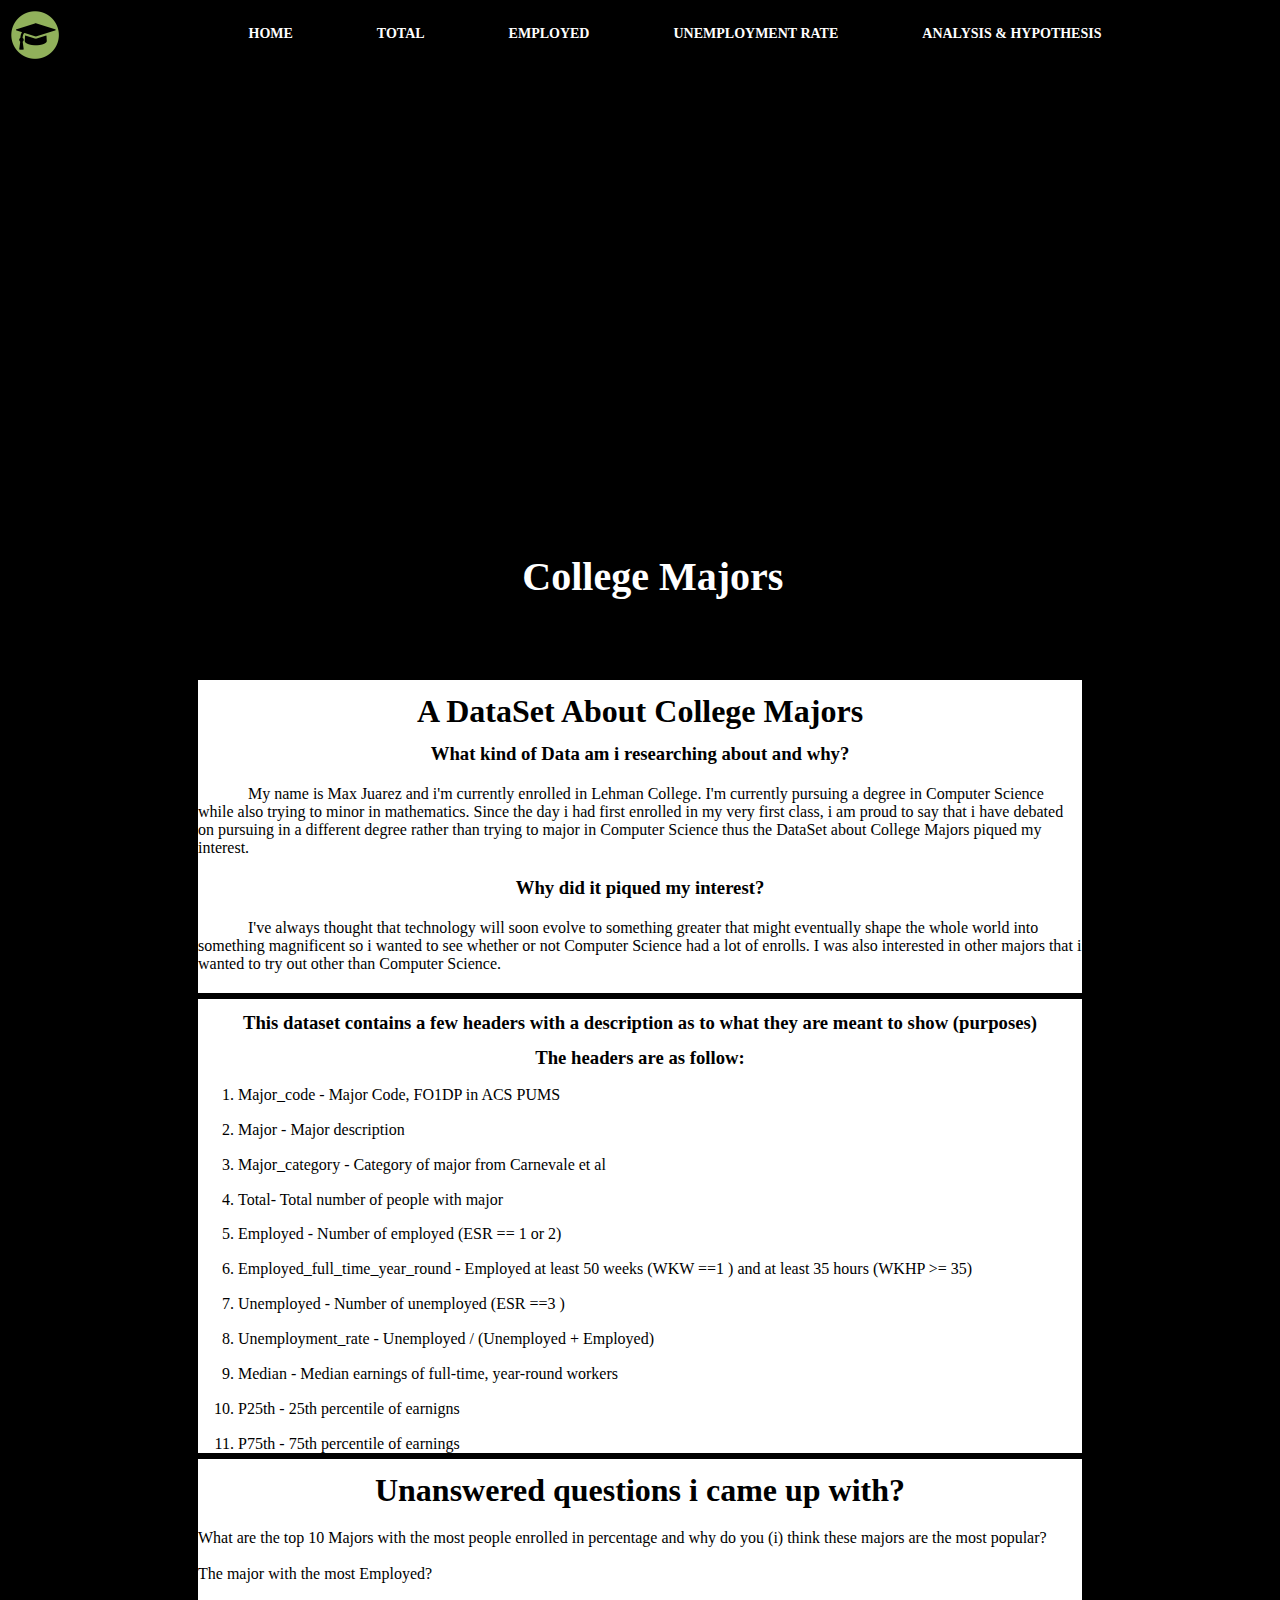
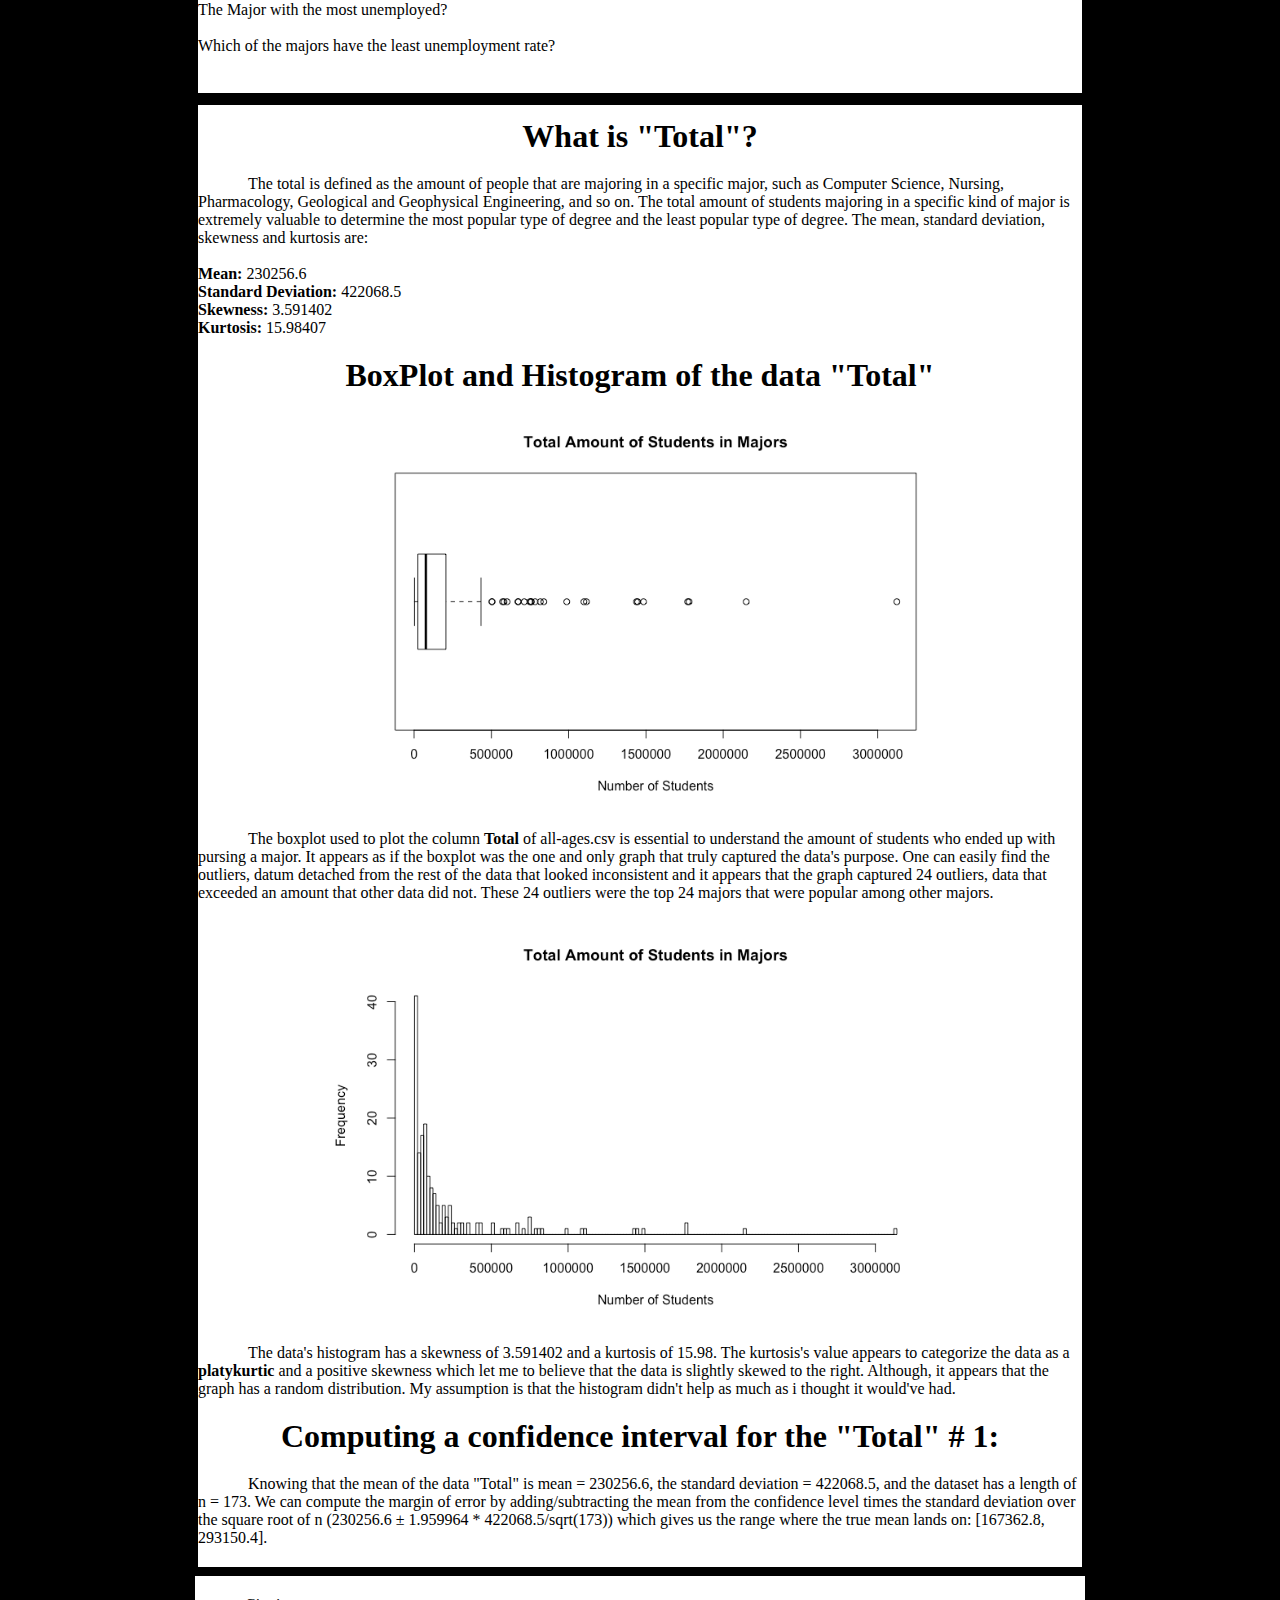
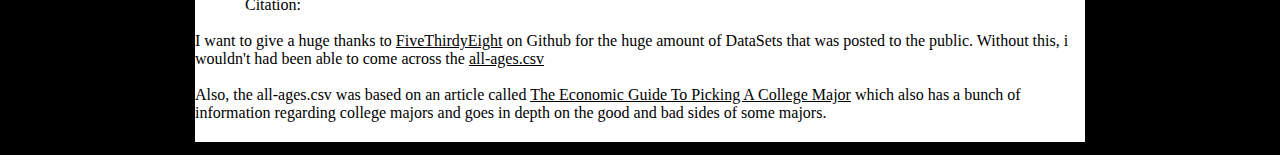
<file: index.html>
<!DOCTYPE html>
<html>
<head>

	<title>College Major Statistics</title>

	<meta name="viewport" content="width=device-width, initial-scale=1.0">
	<link rel="stylesheet" href="indexcss.css" type="text/css">
	<link rel="stylesheet" href="NavS.css" type="text/css" media="screen and (max-width:1030px)">
	<link rel="stylesheet" href="NavL.css" type="text/css" media="screen and (min-width:1029px)">
	<script async type="text/javascript" src="NavBar.js"></script>
 
</head>
<body>
<section id = "Home">	
<nav id="nav">
	<img id="logo" src="Education/education_logo.png"/>
	<div id="navicon" onclick="toggleNav();">
		<div class="bar1"></div>
		<div class="bar2"></div>
		<div class="bar3"></div>
	</div>
	<a href="#Home"></a>
	<ul>
		<li><a href="#Home">Home</a></li>
		<!-- <li><a href="#Why">Why?</a></li> -->
		<li><a href="#Total">Total</a></li>
		<li><a href="SecondP.html">Employed</a></li>
		<li><a href="ThirdP.html">Unemployment rate</a></li>
		<li><a href="AnalysisHypothesis.html">Analysis & Hypothesis</a></li>
	</ul>
</nav>

</section>
	<header id="Education">	
		<h1 class="Title">College Majors</h1>
	</header>
<main>
	<section id = "Why">
	<div>
		<h1> A DataSet About College Majors</h1>
		<h3>What kind of Data am i researching about and why?</h3>
		<p>
			My name is Max Juarez and i'm currently enrolled in Lehman College. I'm currently pursuing a degree in Computer Science while also trying to minor in mathematics. Since the day i had first enrolled in my very first class, i am proud to say that i have debated on pursuing in a different degree rather than trying to major in Computer Science thus the DataSet about College Majors piqued my interest. 
		</p>
		<h3>Why did it piqued my interest?</h3>
		<p>
			I've always thought that technology will soon evolve to something greater that might eventually shape the whole world into something magnificent so i wanted to see whether or not Computer Science had a lot of enrolls. I was also interested in other majors that i wanted to try out other than Computer Science.
		</p>
	</div>
	<div>
		<h3>This dataset contains a few headers with a description as to what they are meant to show (purposes)</h3>
		<h3>The headers are as follow:</h3>
		<ol>
			<li>Major_code - Major Code, FO1DP in ACS PUMS</li>
			<li>Major - Major description</li>
			<li>Major_category - Category of major from Carnevale et al</li>
			<li>Total- Total number of people with major</li>
			<li>Employed - Number of employed (ESR == 1 or 2)</li>
			<li> Employed_full_time_year_round - Employed at least 50 weeks (WKW ==1 ) and at least 35 hours (WKHP >= 35)</li>
			<li>Unemployed - Number of unemployed (ESR ==3 )</li>
			<li>Unemployment_rate - Unemployed / (Unemployed + Employed)</li>
			<li>Median - Median earnings of full-time, year-round workers</li>
			<li>P25th - 25th percentile of earnigns</li>
			<li>P75th - 75th percentile of earnings</li>
		</ol>
	</div>
	<div>
		<h1>Unanswered questions i came up with?</h1>
		<p id="What">What are the top 10 Majors with the most people enrolled in percentage and why do you (i) think these majors are the most popular? </br></br> 
		The major with the most Employed?</br></br>
		The Major with the most unemployed?</br></br>
		Which of the majors have the least unemployment rate?</br></br>
		</p> 
	</div>
	</section>
	<section id="Total">
		<div>
		<h1> What is "Total"?</h1>
		<p>The total is defined as the amount of people that are majoring in a specific major, such as Computer Science, Nursing, Pharmacology, Geological and Geophysical Engineering, and so on. The total amount of students majoring in a specific kind of major is extremely valuable to determine the most popular type of degree and the least popular type of degree. The mean, standard deviation, skewness and kurtosis are: 
			<br>
			<br>
			<b>Mean:</b> 230256.6
			<br>
			<b>Standard Deviation:</b> 422068.5 
			<br>
			<b>Skewness:</b> 3.591402 
			<br>
			<b>Kurtosis:</b> 15.98407 

		</p>
		<h1>BoxPlot and Histogram of the data "Total"</h1>
			<img id="BoxT" src="Data/Boxplot_Total.png" class="center"/>
			<p> The boxplot used to plot the column <b>Total</b> of all-ages.csv is essential to understand the amount of students who ended up with pursing a major. It appears as if the boxplot was the one and only graph that truly captured the data's purpose. One can easily find the outliers, datum detached from the rest of the data that looked inconsistent and it appears that the graph captured 24 outliers, data that exceeded an amount that other data did not. These 24 outliers were the top 24 majors that were popular among other majors.</p>
			<img id="HistT" src="Data/Hist_Total.png" class="center"/>
			<p>The data's histogram has a skewness of 3.591402 and a kurtosis of 15.98. The kurtosis's value appears to categorize the data as a <b>platykurtic</b> and a positive skewness which let me to believe that the data is slightly skewed to the right. Although, it appears that the graph has a random distribution. My assumption is that the histogram didn't help as much as i thought it would've had.</p>
		<h1>Computing a confidence interval for the "Total" # 1: </h1>
			<p> Knowing that the mean of the data "Total" is mean = 230256.6, the standard deviation = 422068.5, and the dataset has a length of n = 173. We can compute the margin of error by adding/subtracting the mean from the confidence level times the  standard deviation over the square root of n (230256.6 ± 1.959964 * 422068.5/sqrt(173)) which gives us the range where the true mean lands on: [167362.8, 293150.4].</p>
		</div>
	</section>
	<section id="Citation">
		<p>Citation:</br></br> I want to give a huge thanks to <a href="https://github.com/fivethirtyeight">FiveThirdyEight</a> on Github for the huge amount of DataSets that was posted to the public. Without this, i wouldn't had been able to come across the <a href="https://github.com/fivethirtyeight/data/tree/master/college-majors">all-ages.csv</a></br></br> Also, the all-ages.csv was based on an article called <a href="https://fivethirtyeight.com/features/the-economic-guide-to-picking-a-college-major/">The Economic Guide To Picking A College Major</a> which also has a bunch of information regarding college majors and goes in depth on the good and bad sides of some majors.</p>
	</section>

</main>
</body>
</html>
</file>
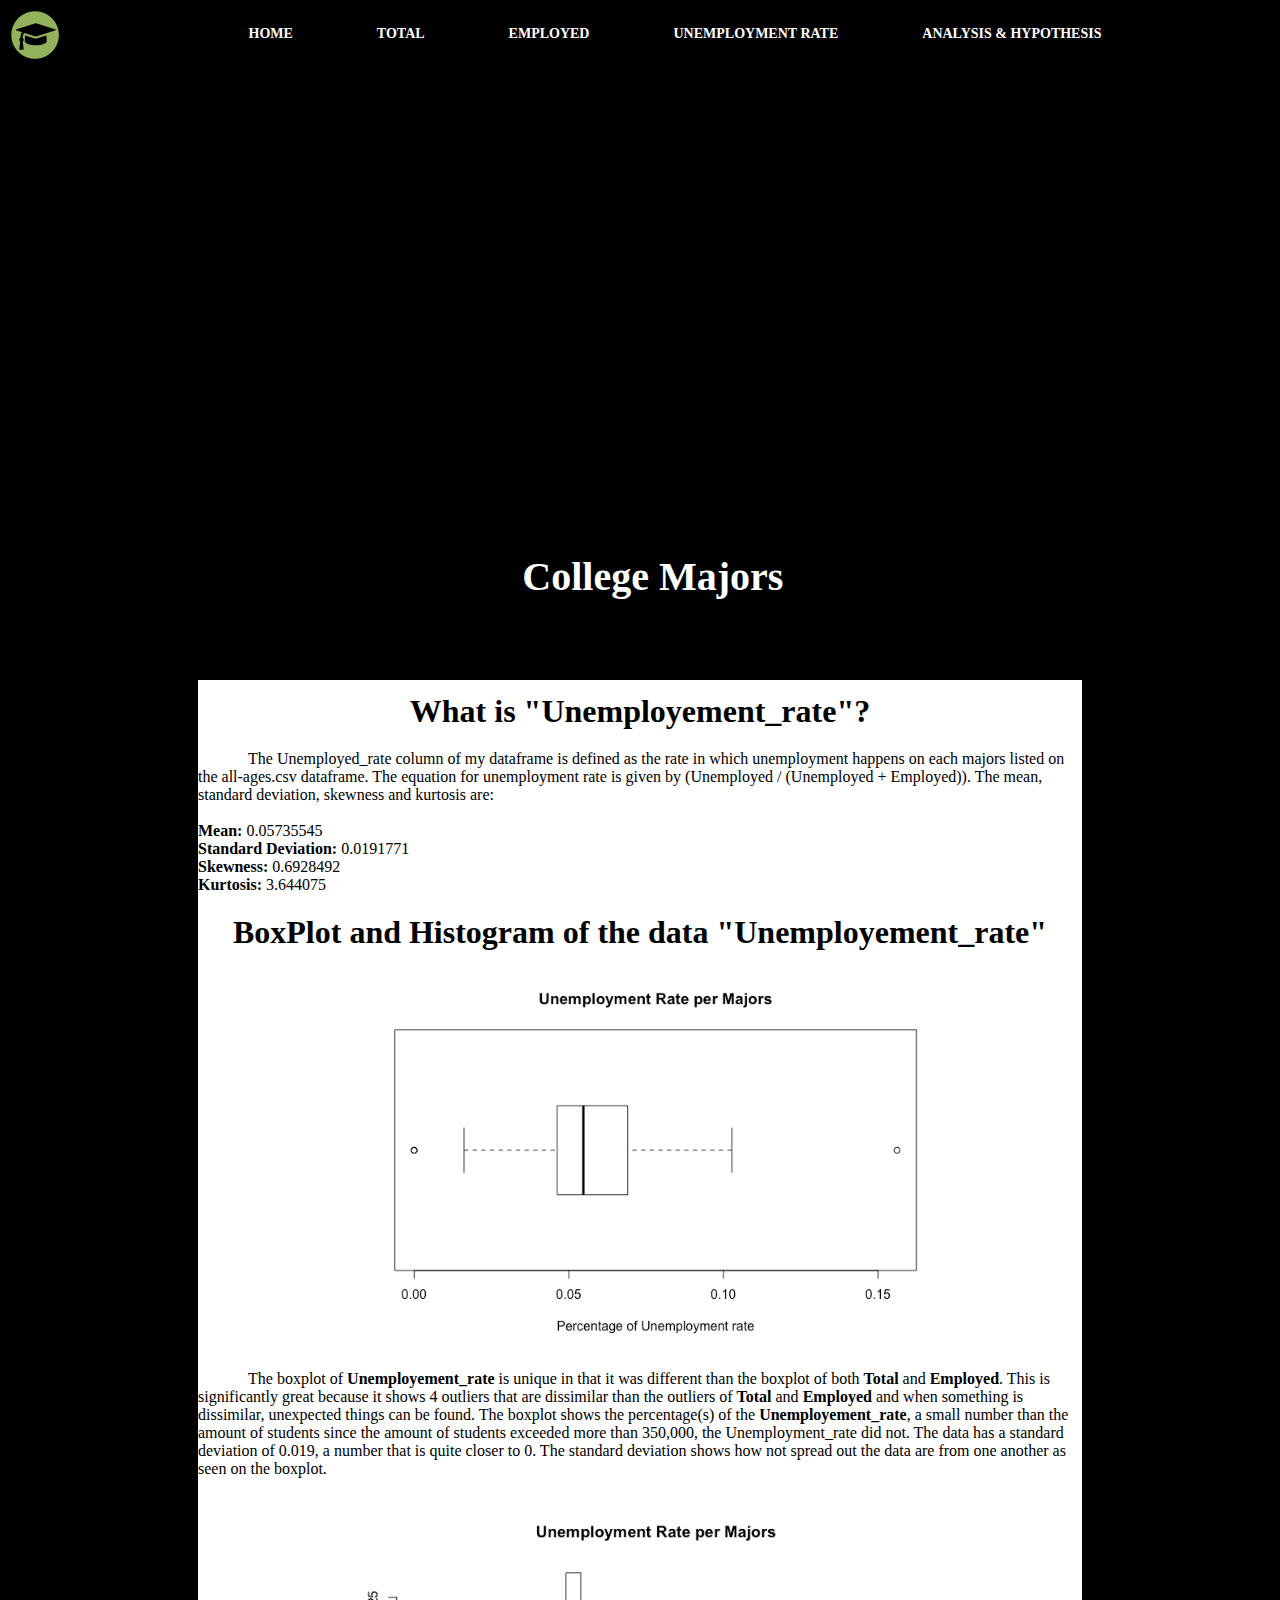
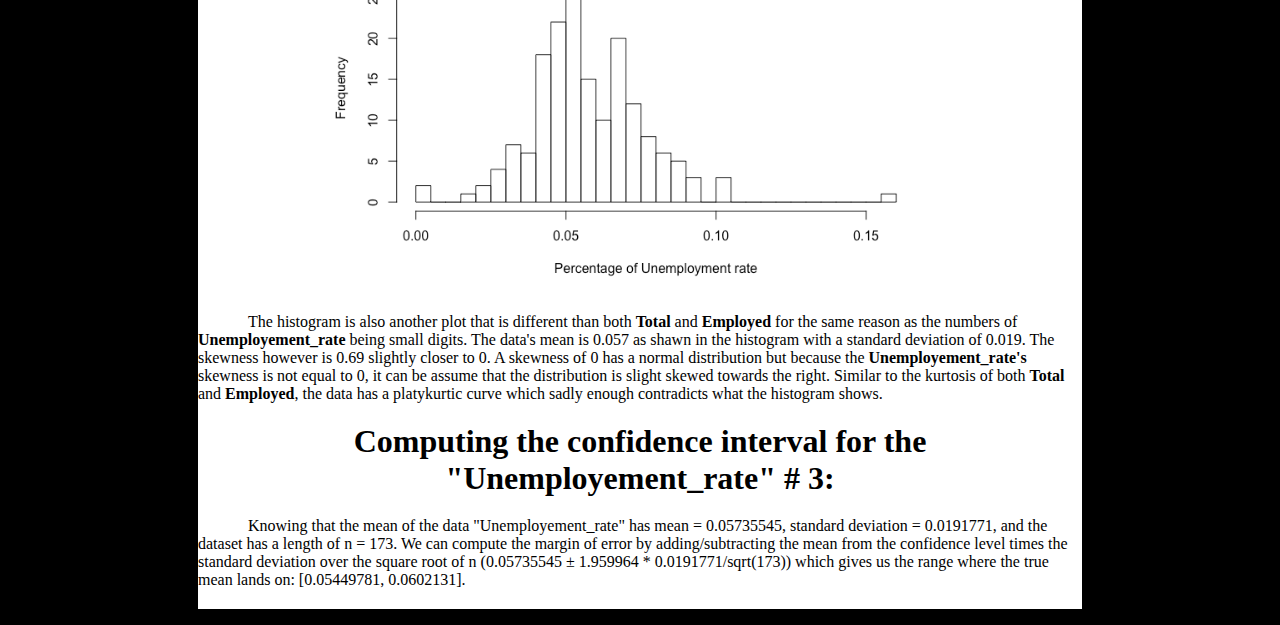
<file: ThirdP.html>
<!DOCTYPE html>
<html>
<head>

	<title>College Major Statistics</title>

	<meta name="viewport" content="width=device-width, initial-scale=1.0">
	<link rel="stylesheet" href="indexcss.css" type="text/css">
	<link rel="stylesheet" href="NavS.css" type="text/css" media="screen and (max-width:1030px)">
	<link rel="stylesheet" href="NavL.css" type="text/css" media="screen and (min-width:1029px)">
	<script async type="text/javascript" src="NavBar.js"></script>
 
</head>
<body>
<section id = "Home">	
<nav id="nav">
	<img id="logo" src="Education/education_logo.png"/>
	<div id="navicon" onclick="toggleNav();">
		<div class="bar1"></div>
		<div class="bar2"></div>
		<div class="bar3"></div>
	</div>
	<a href="#Home"></a>
	<ul>
		<li><a href="index.html">Home</a></li>
		<!-- <li><a href="#Why">Why?</a></li> -->
		<li><a href="index.html">Total</a></li>
		<li><a href="SecondP.html">Employed</a></li>
		<li><a href="#Unemployment_rate">Unemployment rate</a></li>
		<li><a href="AnalysisHypothesis.html">Analysis & Hypothesis</a></li>
	</ul>
</nav>

</section>
	<header id="Education">	
		<h1 class="Title">College Majors</h1>
	</header>
<main>
	<section id="Unemployment_rate">
		<div>
		<h1> What is "Unemployement_rate"?</h1>
		<p>The Unemployed_rate column of my dataframe is defined as the rate in which unemployment happens on each majors listed on the all-ages.csv dataframe. The equation for unemployment rate is given by (Unemployed / (Unemployed + Employed)). The mean, standard deviation, skewness and kurtosis are:  
			<br>
			<br>
			<b>Mean:</b> 0.05735545
			<br>
			<b>Standard Deviation:</b> 0.0191771 
			<br>
			<b>Skewness:</b> 0.6928492 
			<br>
			<b>Kurtosis:</b> 3.644075
		</p>
		<h1>BoxPlot and Histogram of the data "Unemployement_rate"</h1>
			<img id="BoxUR" src="Data/Boxplot_UR.png" class="center"/>
			<p> The boxplot of <b>Unemployement_rate</b> is unique in that it was different than the boxplot of both <b>Total</b> and <b>Employed</b>. This is significantly great because it shows 4 outliers that are dissimilar than the outliers of <b>Total</b> and <b>Employed</b> and when something is dissimilar, unexpected things can be found. The boxplot shows the percentage(s) of the <b>Unemployement_rate</b>, a small number than the amount of students since the amount of students exceeded more than 350,000, the Unemployment_rate did not. The data has a standard deviation of 0.019, a number that is quite closer to 0. The standard deviation shows how not spread out the data are from one another as seen on the boxplot. </p>
			<img id="BoxUR" src="Data/Hist_UR.png" class="center"/>
			<p> The histogram is also another plot that is different than both <b>Total</b> and <b>Employed</b> for the same reason as the numbers of <b>Unemployement_rate</b> being small digits. The data's mean is 0.057 as shawn in the histogram with a standard deviation of 0.019. The skewness however is 0.69 slightly closer to 0. A skewness of 0 has a normal distribution but because the <b>Unemployement_rate's</b> skewness is not equal to 0, it can be assume that the distribution is slight skewed towards the right. Similar to the kurtosis of both <b>Total</b> and <b>Employed</b>, the data has a platykurtic curve which sadly enough contradicts what the histogram shows.</p>
		<h1>Computing the confidence interval for the "Unemployement_rate" # 3: </h1>
			<p> Knowing that the mean of the data "Unemployement_rate" has mean = 0.05735545, standard deviation = 0.0191771, and the dataset has a length of n = 173. We can compute the margin of error by adding/subtracting the mean from the confidence level times the  standard deviation over the square root of n (0.05735545 ± 1.959964 * 0.0191771/sqrt(173)) which gives us the range where the true mean lands on: [0.05449781, 0.0602131].</p>

		</div>
	</section>

</main>
</body>
</html>
</file>
<file: indexcss.css>
*{
	margin: 0;
	padding: 5;
	color:black;
}
nav{
	width:100%;
	text-align: center;
	text-transform: uppercase;
	background-color: black;
	position: fixed;
}

html { 
	background-color: black; 
	color: black;
}
#What{
	text-indent: 0px;
}
#BoxT,#HistT,#BoxE,#HistE,#BoxUR,#HistUR,#PareTo{
	margin-top: 15px;
	width:70%;
}
img {
    display: block;
    margin-left: auto;
    margin-right: auto;
}
p{

    margin-top: 20px;
    text-indent: 50px;
    margin-bottom: 20px;
}
h1,h3{
	text-align: center;
	padding: 20;
	margin-top: 13px;
}
li{
	margin-top: 2%;
}
a:hover{
	color: #6480b7;
	font-weight: bold;
	font-size: 1em;
	border-radius: 5px;
	text-decoration: none;
}
#Why,#Citation,#Total,#Employed,#Unemployment_rate,#Pare_to{
	background-color:white;
	/*padding: 0px,10px,0,10px;*/
	border-style: solid;

}
.MQuote{

	text-indent: 50%;
	border-style: none;
	font-weight: bold;
	color:#3d3d66;
}
.Title{
	color:white;
	font-size: 30pt;
	text-align: center;
	font-weight: bold;
	background-color:none;
	border-style: none;
}

#Education{
	background-image: url(https://www.planwallpaper.com/static/images/10e39f13ddfb80570f3e44fb2016cb76.jpg);
	background-size: cover;
    width: 100%;
	padding: 60vh 0% 5% 1%;;

}

@media screen and (min-width: 800px){
	main{
	    margin: auto;
	    width: 70%;
	    border: 3px;
	    padding: 10px;
	}
}
</file>
<file: NavS.css>
#logo{
	margin: 10px 10px 1px 10px;
	float: left;
	width:auto;
	height: 50px;
}

ul{
	display: none;
}
nav ul a{
	text-decoration: none;
	text-align: center;
	color:white;
	font-weight: bold;
	font-size: 0.85em;
	padding: 0px;
}

#navicon{
	float:right;
	margin-top: 15px;
	margin-right: 15px;
}

.bar1, .bar2, .bar3{
	width:25px;
	height:3px;
	background-color: #FFFFFF;
	margin:4px 10px;

}

.navtoggle ul{
	clear:both;
	display: inline;
}
.navtoggle #navicon{
	float:right; 
}
.navtoggle .bar1{
 -webkit-transform: rotate(-45deg) translate(-8px, 6px);
    transform: rotate(-45deg) translate(-8px, 6px);
}
.navtoggle .bar2 {
	opacity: 0;
}

.navtoggle .bar3 {
    -webkit-transform: rotate(45deg) translate(-3px, -3px);
    transform: rotate(45deg) translate(-3px, -3px);
}
</file>
<file: NavL.css>
nav li{
	display: inline;
	padding-right:40px;
	padding-left: 40px;
	list-style-type: none;
	color: white;
}

nav li a{

	text-decoration: none;
	font-size: 14px;
	color: #FFFFFF;
	font-weight: bold;
}
#logo{
	margin: 10px 10px 1px 10px;
	float: left;
	width:auto;
	height: 50px;
}
div{
	border-style: solid;
}
</file>
